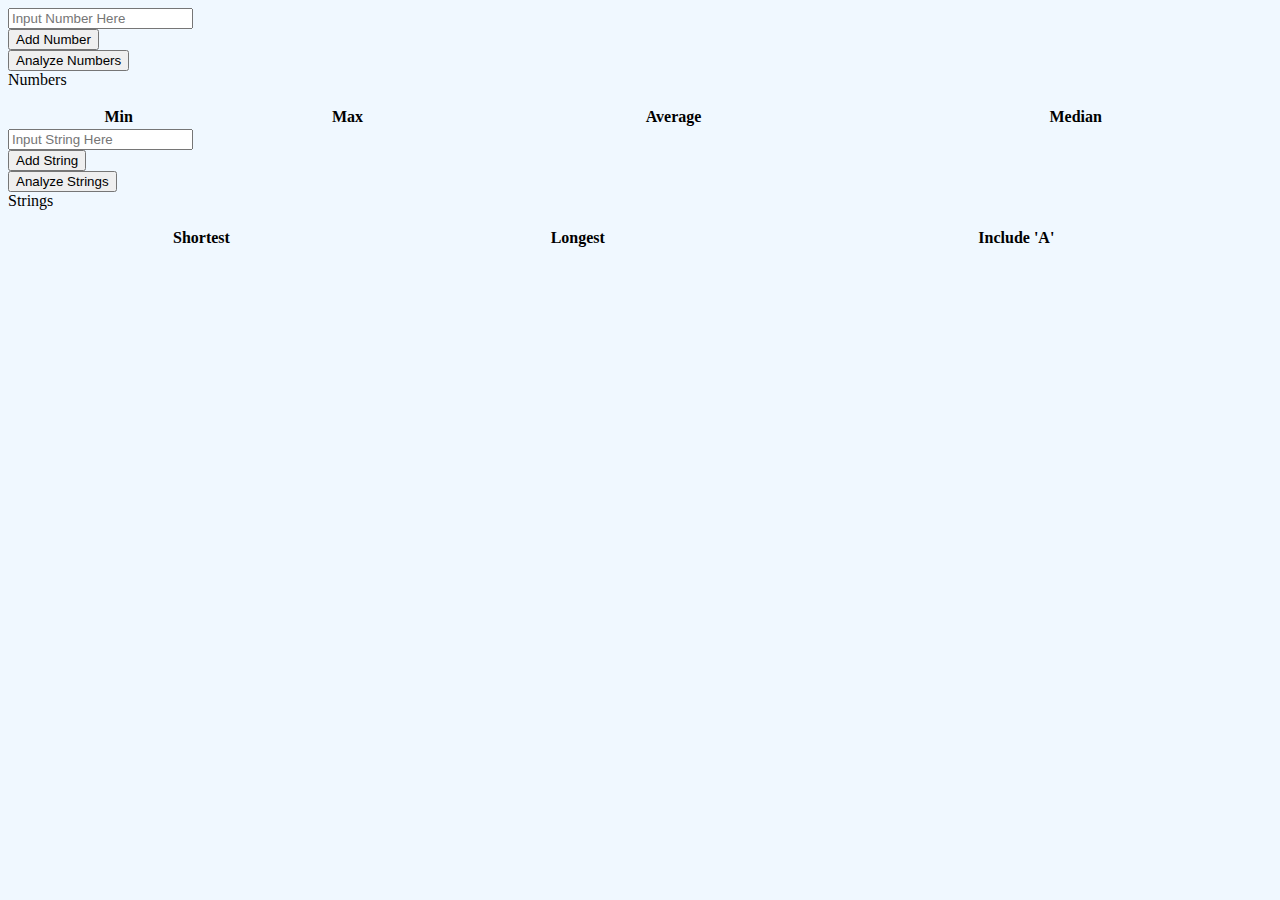
<file: HW/hw6/index.html>
<!DOCTYPE html>
<html lang="en">
<head>
    <meta charset="UTF-8">
    <!-- Required meta tags -->
    <meta charset="utf-8">
    <meta name="viewport" content="width=device-width, initial-scale=1, shrink-to-fit=no">

    <link rel="stylesheet" href="https://stackpath.bootstrapcdn.com/bootstrap/4.1.3/css/bootstrap.min.css" integrity="sha384-MCw98/SFnGE8fJT3GXwEOngsV7Zt27NXFoaoApmYm81iuXoPkFOJwJ8ERdknLPMO" crossorigin="anonymous">

    <script src="https://code.jquery.com/jquery-3.3.1.slim.min.js" integrity="sha384-q8i/X+965DzO0rT7abK41JStQIAqVgRVzpbzo5smXKp4YfRvH+8abtTE1Pi6jizo" crossorigin="anonymous"></script>
    <script src="https://cdnjs.cloudflare.com/ajax/libs/popper.js/1.14.3/umd/popper.min.js" integrity="sha384-ZMP7rVo3mIykV+2+9J3UJ46jBk0WLaUAdn689aCwoqbBJiSnjAK/l8WvCWPIPm49" crossorigin="anonymous"></script>
    <script src="https://stackpath.bootstrapcdn.com/bootstrap/4.1.3/js/bootstrap.min.js" integrity="sha384-ChfqqxuZUCnJSK3+MXmPNIyE6ZbWh2IMqE241rYiqJxyMiZ6OW/JmZQ5stwEULTy" crossorigin="anonymous"></script>

    <link rel="stylesheet" href="public/app.css">

    <title>HW6</title>
</head>
<body>
    <div class="container pt-3">
        <div class="row">
        <div class="col-6">
            <div class="input-group">
                <input type="number" placeholder="Input Number Here" class="form-control" id="number-input" required>
                <div class="input-group-append">
                    <button class="btn btn-outline-primary" type="button" id="add-number-btn">Add Number</button>
                </div>
                </div>
                <button type="button" class="btn btn-primary mt-3" id="analyze-number-btn">Analyze Numbers</button>

                <div class="row mt-3">
                    <div class="col-6">
                        <label for="numbers-list">
                            Numbers
                        </label>
                        <ul id="numbers-list">
                        </ul>
                    </div>
                    <div class="col-6">
                            <table id="number-table" style="width: 100%">
                                    <thead>
                                        <tr>
                                            <th>Min</th>
                                            <th>Max</th>
                                            <th>Average</th>
                                            <th>Median</th>
                                        </tr>
                                    </thead>
                                    <tbody>
                                    </tbody>
                                </table>
                    </div>
                </div>
        </div>
        <div class="col-6">
            <div class="input-group">
                <input type="text" placeholder="Input String Here" class="form-control" id="string-input" required>
                <div class="input-group-append">
                    <button class="btn btn-outline-primary" type="button" id="add-string-btn">Add String</button>
                </div>
            </div>
            <button type="button" class="btn btn-primary mt-3" id="analyze-string-btn">Analyze Strings</button>

            <div class="row mt-3">
                <div class="col-6">
                    <label for="string-list">Strings</label>
                    <ul id="string-list">
                    </ul>
                </div>
            
                <div class="col-6">
                    <table id="string-table" style="width: 100%">
                        <thead>
                            <tr>
                                <th>Shortest</th>
                                <th>Longest</th>
                                <th>Include 'A'</th>
                            </tr>
                        </thead>
                        <tbody>
                        </tbody>
                    </table>
                </div>
            </div>
        </div>
        
    </div>

    </div>
</body>

<script>
    let numbers = [];
    let strings = [];

    $(()=>{
        $('#number-input').keydown((e)=>{
            if(e.keyCode === 13){
                $('#add-number-btn').trigger('click');
            }
        });

        $('#string-input').keydown((e)=>{
            if(e.keyCode === 13){
                $('#add-string-btn').trigger('click');
            }
        });

        $('#add-number-btn').click(()=>{
            let number = Number($('#number-input').val());
            numbers.push(number);
            $('#numbers-list').append(`<li> ${ number } </li>`);
            $('input').val("");
        });

        $('#analyze-number-btn').click(()=>{
            console.log(numbers);
            analyzeNumbers(numbers);
        });

        $('#add-string-btn').click(()=>{
            let string = $('#string-input').val();
            strings.push(string);
            $('#string-list').append(`<li> ${ string } </li>`);
            $('input').val("");
        });

        $('#analyze-string-btn').click(()=>{
            analyzeStrings(strings);
        });

        function analyzeNumbers(numbers) {

            let min = Math.min(...numbers);
            let max = Math.max(...numbers);
            let sum = numbers.reduce((total, num)=>{
                return total + num;
            });

            let avg = sum / numbers.length;

            let values = numbers.sort((a,b)=>{
                return a-b;
            });

            if(values.length ===0) return 0;

            var half = Math.floor(values.length / 2);

            let median;

            if (values.length % 2)
                median = values[half];
            else
                median = (values[half - 1] + values[half]) / 2.0;

            let table = $('#number-table tbody');

            table.html("");
            table.append(`<tr><td>${min}</td><td>${max}</td><td>${avg}</td><td>${median}</td></tr>`);
        }

        function analyzeStrings() {
            //Find shortest in array by sorting smallest to biggest.
            let shortest_first = strings.sort((a,b)=>{
                return a.length - b.length;
            });

            let shortest = shortest_first[0];

            let longest_first = strings.sort((a,b)=>{
                return b.length - a.length;
            });

            let longest = longest_first[0];

            let a_strings = strings.map(val =>{
                if(val.includes('a') || val.includes('A')){
                    return val;
                }
            }).filter((val)=>{
                return val != null;
            });
            
            $('#string-table tbody').html("");
            $('#string-table tbody').append(`<tr><td>${shortest}</td><td>${longest}</td><td>${a_strings}</td></tr>`);
        }
    });



</script>
</html>
</file>
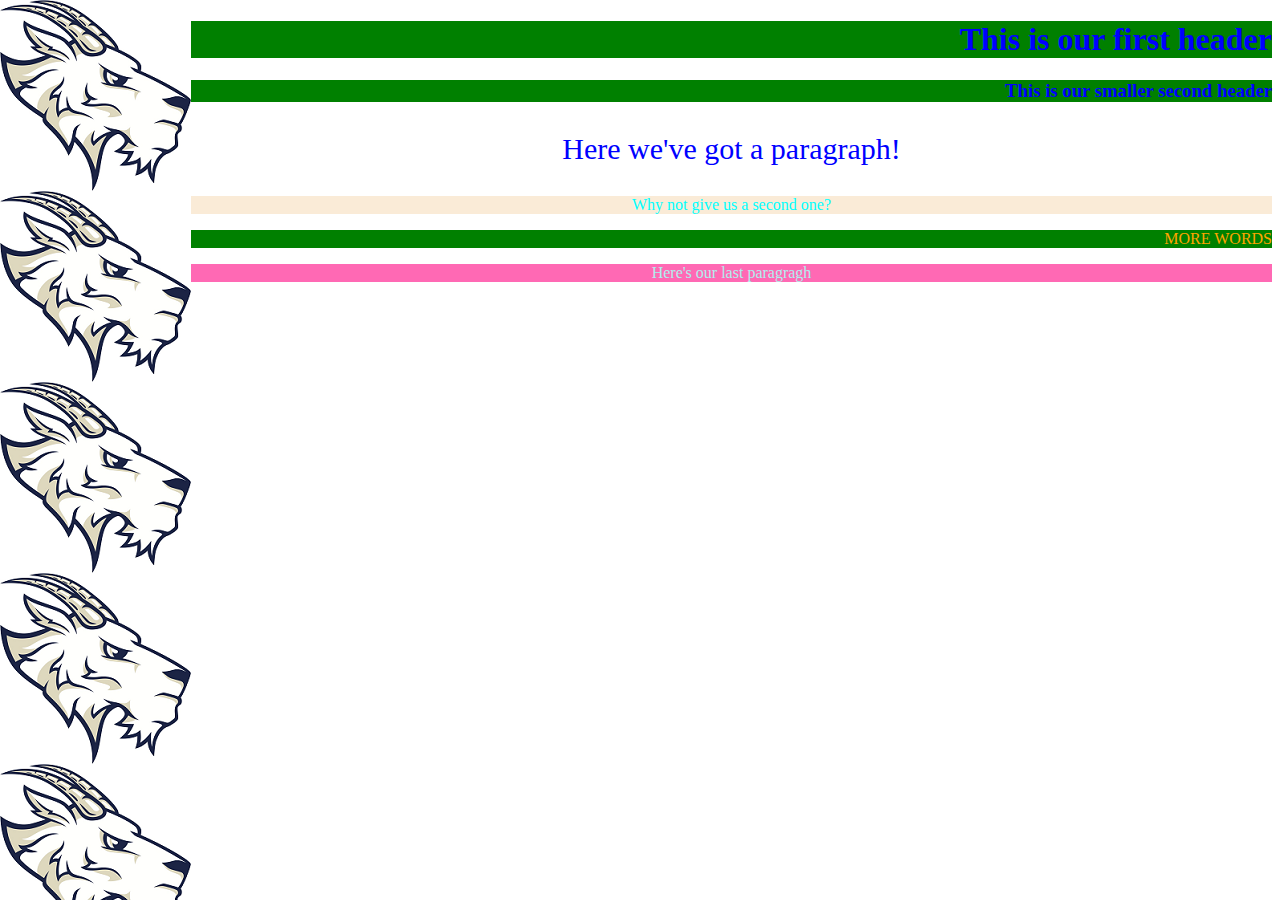
<file: class1/InClass1.html>
<!DOCTYPE html>
<html>
	<head>
		<link rel="stylesheet" href="./style.css">
		<title>In Class Assignment #1</title>
	</head>
	<body>
		<h1 style="text-align: right; background-color: green;"> This is our first header </h1>
		<h3 style="text-align: right; background-color: green;"> This is our smaller second header </h3>
		<p id="paragraph1" class="classOne"> Here we've got a paragraph! </p>
		<p id="paragraph2"> Why not give us a second one? </p>
		<p id="paragraph3" class="classTwo"> MORE WORDS </p>
		<p id="paragraph4"> Here's our last paragragh </p>
	</body>
</html>
</file>
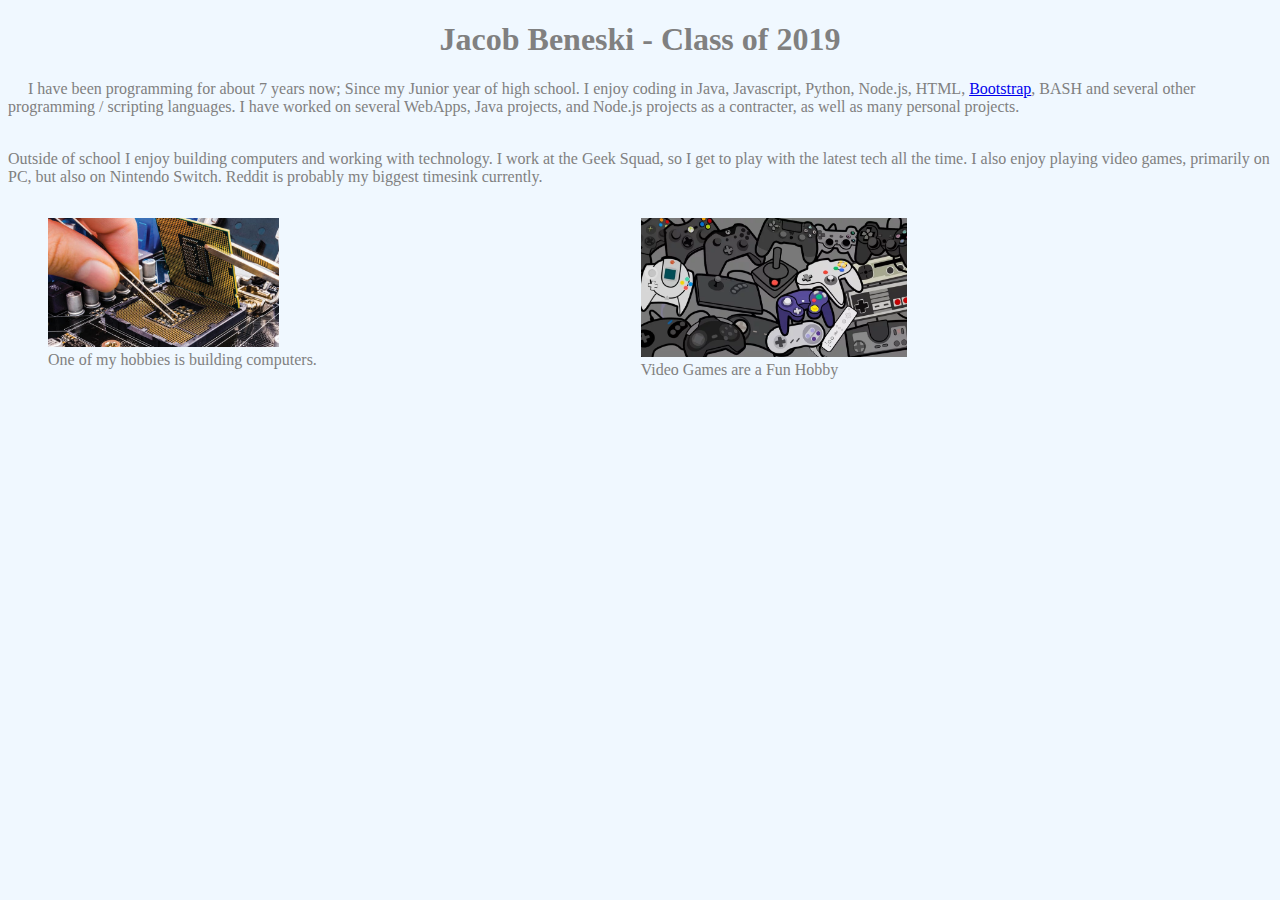
<file: hw1/hw1.html>
<!DOCTYPE html>
<html>
    <head>
        <title>Jacob Beneski - About Me</title>
        <link rel="stylesheet" href="./hw1.css">
    </head>
    <body>
        <div id="content">
                <h1>Jacob Beneski - Class of 2019</h1>
                <p>
                &emsp; I have been programming for about 7 years now; Since my Junior year of high school. I enjoy coding in Java, Javascript, Python, Node.js, HTML, <a href="https://getbootstrap.com/">Bootstrap</a>, BASH and several other programming / scripting languages. I have worked on several WebApps, Java projects, and Node.js projects as a contracter, as well as many personal projects.
                <br>
                <br>
                </p>
                <p>
                Outside of school I enjoy building computers and working with technology. I work at the Geek Squad, so I get to play with the latest tech all the time. I also enjoy playing video games, primarily on PC, but also on Nintendo Switch. Reddit is probably my biggest timesink currently.
                </p>
                <div id="images" style="margin-left:auto;margin-right:auto;">
                    <figure>
                        <a href="https://www.wired.com/story/how-to-build-a-pc/"><img src="images/cpu.jpg" alt="Image of Wrong Way to Install CPU" width="45%"></a>
                        <figcaption>One of my hobbies is building computers.</figcaption>
                    </figure>

                    <figure>
                        <a href="https://en.wikipedia.org/wiki/History_of_video_games"><img src="images/video_games.webp" alt="Image of Video Games" width="45%"></a>
                        <figcaption>Video Games are a Fun Hobby</figcaption>
                    </figure>
                </div>
        </div>
    </body>
</html>
</file>
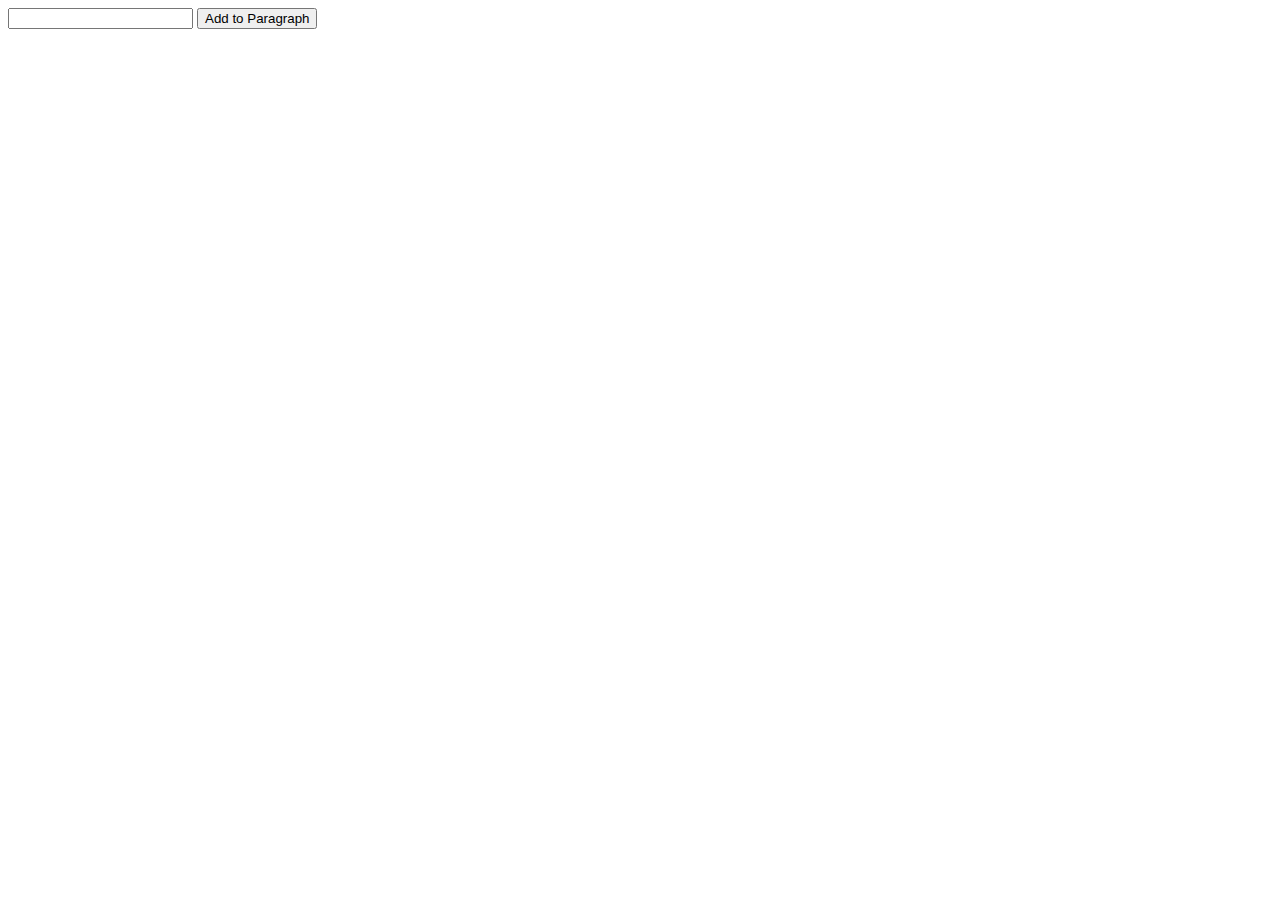
<file: In Class/jquery-inclass2.html>
<!DOCTYPE html>
<html>
    <head>
        <script src="https://ajax.googleapis.com/ajax/libs/jquery/3.3.1/jquery.min.js"></script>
    </head>
    <body>
        <input id="randomInput" type="text">

        <button onclick="addInput()">Add to Paragraph</button>

        <p id='paragraphField'></p>
    </body>

    <script>
        $('#randomInput').focus(()=>{
            $('#randomInput').css('background-color', 'orange');
        });

        $('#randomInput').blur(()=>{
            $('#randomInput').css('background-color', 'initial');
        });

        function addInput(){
            $('#paragraphField').append($('#randomInput').val());
        }


    
    </script>
</html>
</file>
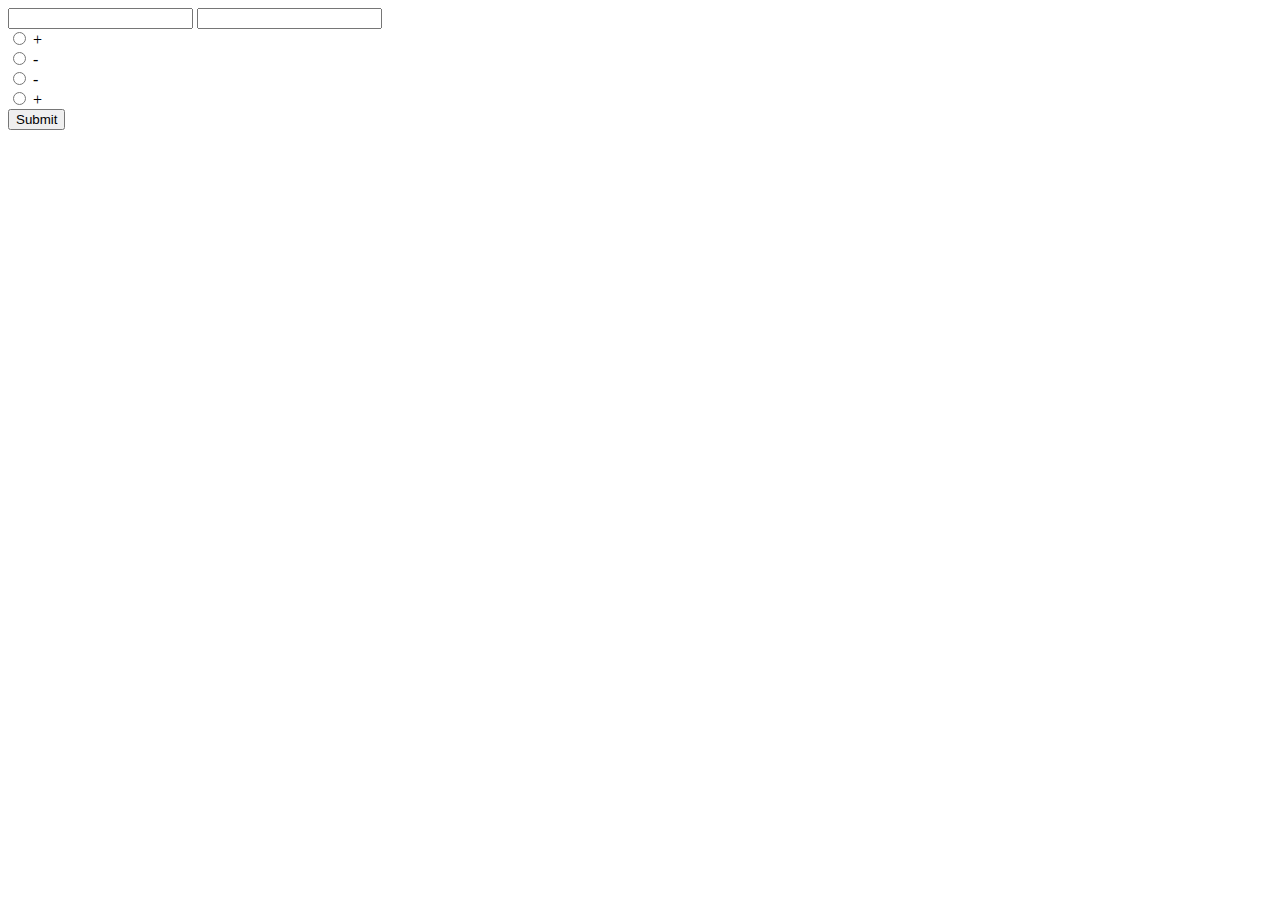
<file: In Class/JQueryPractice.html>
<!doctype HTML>
<html>
    <head>
        <link rel="stylesheet" href="https://stackpath.bootstrapcdn.com/bootstrap/4.1.3/css/bootstrap.min.css" integrity="sha384-MCw98/SFnGE8fJT3GXwEOngsV7Zt27NXFoaoApmYm81iuXoPkFOJwJ8ERdknLPMO" crossorigin="anonymous">

    </head>
    <body>
        <div class="container">
            <input type="number" id="">
            <input type="number" id="">
            <div class="form-check">
                <input type="radio" name="type" value="+" class="form-check-input" id="inputRadioPlus">
                <label class="form-check-label" for="inputRadioPlus">
                    +
                </label>
            </div>
            <div class="form-check">
                <input type="radio" name="type" value="+" class="form-check-input">
                <label class="form-check-label" for="inputRadioPlus">
                    -
                </label>
            </div>
            <div class="form-check">
                <input type="radio" name="type" value="+" class="form-check-input">
                <label class="form-check-label" for="inputRadioPlus">
                        -
                    </label>
            </div>
            <div class="form-check">
                <input type="radio" name="type" value="+" class="form-check-input"> +
            </div>
            <div>
                <button type="button" id="submit-btn" class="btn btn-primary">Submit</button>
            </div>
        </div>
        <script src="https://code.jquery.com/jquery-3.3.1.slim.min.js" integrity="sha384-q8i/X+965DzO0rT7abK41JStQIAqVgRVzpbzo5smXKp4YfRvH+8abtTE1Pi6jizo" crossorigin="anonymous"></script>
        <script src="https://cdnjs.cloudflare.com/ajax/libs/popper.js/1.14.3/umd/popper.min.js" integrity="sha384-ZMP7rVo3mIykV+2+9J3UJ46jBk0WLaUAdn689aCwoqbBJiSnjAK/l8WvCWPIPm49" crossorigin="anonymous"></script>
        <script src="https://stackpath.bootstrapcdn.com/bootstrap/4.1.3/js/bootstrap.min.js" integrity="sha384-ChfqqxuZUCnJSK3+MXmPNIyE6ZbWh2IMqE241rYiqJxyMiZ6OW/JmZQ5stwEULTy" crossorigin="anonymous"></script>


    </body>
</html>
</file>
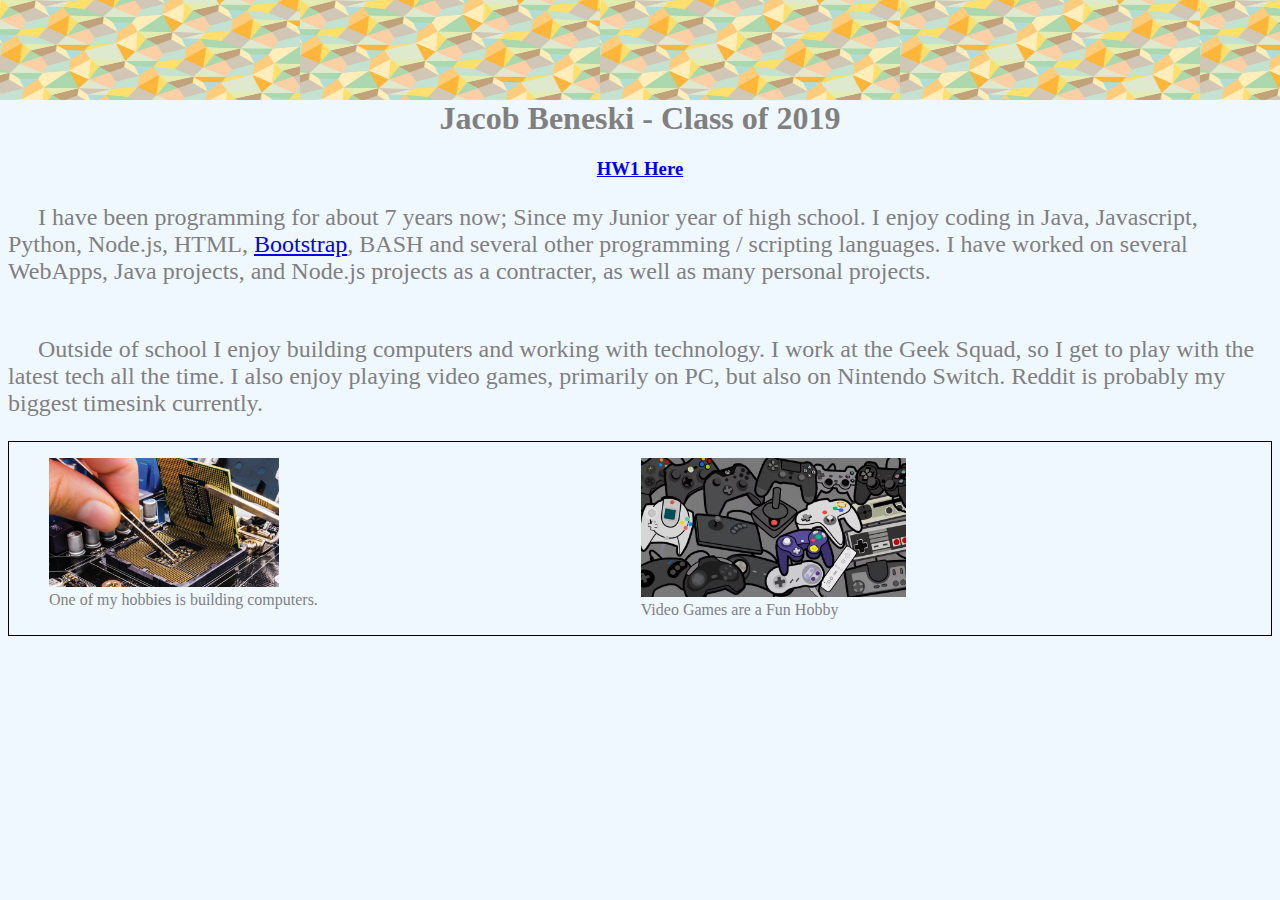
<file: HW/hw2/hw2.html>
<!DOCTYPE html>
<html>
    <head>
        <title>Jacob Beneski - About Me</title>
        <link rel="stylesheet" href="./hw2.css">
    </head>
    <body>
        <div id="content">
                <h1>Jacob Beneski - Class of 2019</h1>
                <h3><a href="/web_programming/hw/hw1/hw1.html">HW1 Here</a></h3>
                <p>
                &emsp; I have been programming for about 7 years now; Since my Junior year of high school. I enjoy coding in Java, Javascript, Python, Node.js, HTML, <a href="https://getbootstrap.com/">Bootstrap</a>, BASH and several other programming / scripting languages. I have worked on several WebApps, Java projects, and Node.js projects as a contracter, as well as many personal projects.
                <br>
                <br>
                </p>
                <p>
                &emsp; Outside of school I enjoy building computers and working with technology. I work at the Geek Squad, so I get to play with the latest tech all the time. I also enjoy playing video games, primarily on PC, but also on Nintendo Switch. Reddit is probably my biggest timesink currently.
                </p>
                <div id="images" style="margin-left:auto;margin-right:auto;">
                    <figure>
                        <a href="https://www.wired.com/story/how-to-build-a-pc/"><img src="images/cpu.jpg" alt="Image of Wrong Way to Install CPU" width="45%"></a>
                        <figcaption>One of my hobbies is building computers.</figcaption>
                    </figure>

                    <figure>
                        <a href="https://en.wikipedia.org/wiki/History_of_video_games"><img src="images/video_games.webp" alt="Image of Video Games" width="45%"></a>
                        <figcaption>Video Games are a Fun Hobby</figcaption>
                    </figure>
                </div>
        </div>
    </body>
</html>
</file>
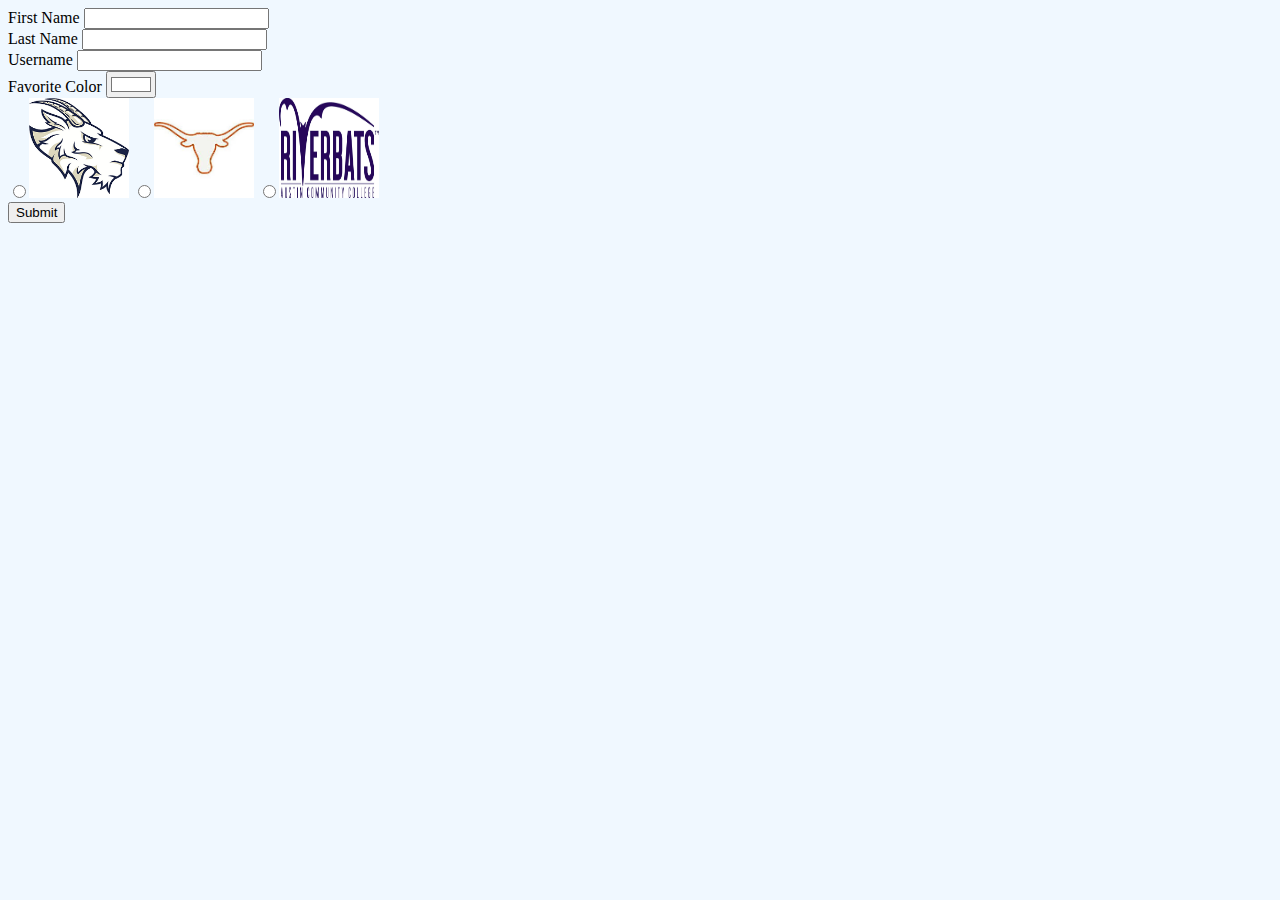
<file: HW/JQueryHW/JQueryHW.html>
<!DOCTYPE html>
<html lang="en">
<head>
    <meta charset="UTF-8">
    <!-- Required meta tags -->
    <meta charset="utf-8">
    <meta name="viewport" content="width=device-width, initial-scale=1, shrink-to-fit=no">

    <link rel="stylesheet" href="https://stackpath.bootstrapcdn.com/bootstrap/4.1.3/css/bootstrap.min.css" integrity="sha384-MCw98/SFnGE8fJT3GXwEOngsV7Zt27NXFoaoApmYm81iuXoPkFOJwJ8ERdknLPMO" crossorigin="anonymous">

    <script src="https://code.jquery.com/jquery-3.3.1.slim.min.js" integrity="sha384-q8i/X+965DzO0rT7abK41JStQIAqVgRVzpbzo5smXKp4YfRvH+8abtTE1Pi6jizo" crossorigin="anonymous"></script>
    <script src="https://cdnjs.cloudflare.com/ajax/libs/popper.js/1.14.3/umd/popper.min.js" integrity="sha384-ZMP7rVo3mIykV+2+9J3UJ46jBk0WLaUAdn689aCwoqbBJiSnjAK/l8WvCWPIPm49" crossorigin="anonymous"></script>
    <script src="https://stackpath.bootstrapcdn.com/bootstrap/4.1.3/js/bootstrap.min.js" integrity="sha384-ChfqqxuZUCnJSK3+MXmPNIyE6ZbWh2IMqE241rYiqJxyMiZ6OW/JmZQ5stwEULTy" crossorigin="anonymous"></script>

    <link rel="stylesheet" href="public/app.css">
    <title>JQuery HW</title>
</head>
<body>
    <div class="container pt-3">
        <div class="row justify-content-center">
            <form>
                <div class="form-group">
                    <label for="fname">First Name</label>
                    <input type="text" class="form-control" id="fname" required>
                </div>
                <div class="form-group">
                    <label for="lname">Last Name</label>
                    <input type="text" class="form-control" id="lname" required>
                </div>
                <div class="form-group">
                    <label for="uname">Username</label>
                    <input type="text" class="form-control" id="uname" required>
                </div>
                <div class="form-group">
                    <label for="color">Favorite Color</label>
                    <input type="color" class="form-control" value="#FFFFFF" id="color">
                </div>
                <div class="form-group">
                    <label for="radio1" class="form-check-label"><input type="radio" class="form-check" name="mascot" id="radio1"><img src="public/StEdsToppers.png" height="100px" width="100px"></label>
                    <label for="radio2" class="form-check-label"><input type="radio" class="form-check" name="mascot" id="radio2"><img src="public/UT.jpeg" height="100px" width="100px"></label>
                    <label for="radio3" class="form-check-label"><input type="radio" class="form-check" name="mascot" id="radio3"><img src="public/ACC.jpg" height="100px" width="100px"></label>
                </div>
                <button type="button" class="btn btn-primary" id="submit-btn">Submit</button>
            </form>
        </div>
        <div class="row justify-content-center">
            <span id="results"></span>
        </div>
    </div>
</body>

<script>
    $(document).ready(function (){
        $('#submit-btn').click(function(){
            $.post({
                'url': ''
            })
            $('#results').append('data');
            alert('clicked');
        });

        $('#color').on('change', function(){
            $('body').css('color', $(this).val());
        });

        $('input[type=text]').on({
            'focus': function(){
                $(this).css('background-color', '#A9DEF9');
            },
            'blur': function(){
                $(this).css('background-color', 'initial');
            }
        });
    });

</script>
</html>
</file>
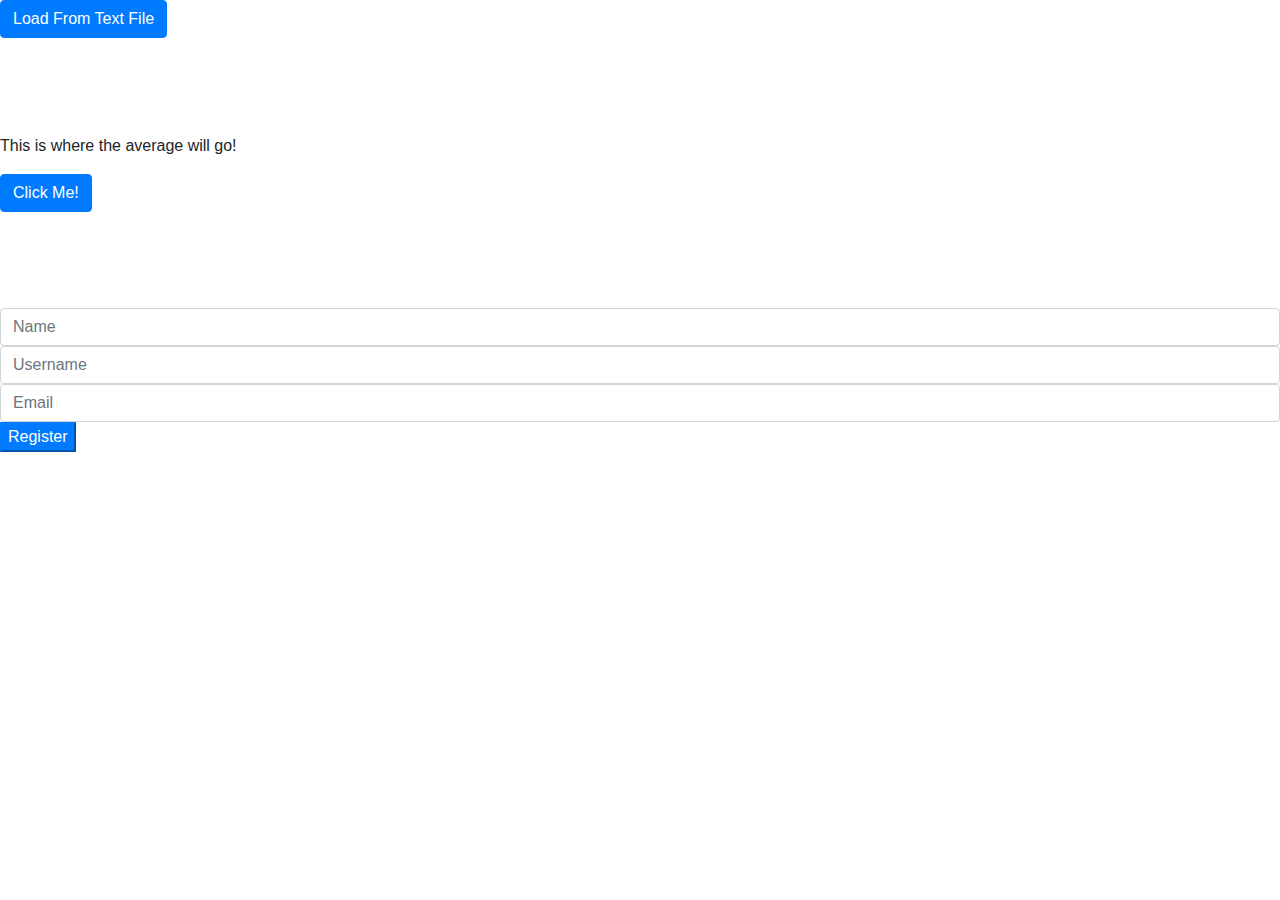
<file: In Class/AJAX Practice/AJAX1.html>
<!doctype HTML>
<html>
    <head>
        <title>HTML</title>
        <link rel="stylesheet" href="https://maxcdn.bootstrapcdn.com/bootstrap/4.0.0/css/bootstrap.min.css" integrity="sha384-Gn5384xqQ1aoWXA+058RXPxPg6fy4IWvTNh0E263XmFcJlSAwiGgFAW/dAiS6JXm" crossorigin="anonymous">
    </head>
    <body>
        <div>
                <div id="div1">
                </div>
                <button id="load-btn" class="btn btn-primary">Load From Text File</button>
        </div>
        <br>
        <br>
        <br>
        <br>
        <div>
            <p id=p1>This is where the average will go!</p>
            <button class="btn btn-primary" id="avg-btn">Click Me!</button>
        </div>
        <br>
        <br>
        <br>
        <br>
        <div>
            <form id="register-form">
                <input type="text" class="form-control" id="name" placeholder="Name" name="name" required>
                <input type="text" class="form-control" id="username" placeholder="Username" name="username" required>
                <input type="text" class="form-control" id="email" placeholder="Email" name="email" required>
                <button class="brn btn-primary" id="register-btn" type="button">Register</button>
            </form>
            <p id="p2"></p>
        </div>
    </body>

<p id="paragraph"></p>


<script src="https://code.jquery.com/jquery-3.2.1.min.js"></script>
<script src="https://cdnjs.cloudflare.com/ajax/libs/popper.js/1.12.9/umd/popper.min.js" integrity="sha384-ApNbgh9B+Y1QKtv3Rn7W3mgPxhU9K/ScQsAP7hUibX39j7fakFPskvXusvfa0b4Q" crossorigin="anonymous"></script>
<script src="https://maxcdn.bootstrapcdn.com/bootstrap/4.0.0/js/bootstrap.min.js" integrity="sha384-JZR6Spejh4U02d8jOt6vLEHfe/JQGiRRSQQxSfFWpi1MquVdAyjUar5+76PVCmYl" crossorigin="anonymous"></script>

<script>
        $('#load-btn').click(()=>{
            $('#div1').load('http://jbeneski.create.stedwards.edu/web_programming/in_class/text.txt');
        });

        $('#avg-btn').click(()=>{
            $.get('http://jbeneski.create.stedwards.edu/web_programming/in_class/avg.php', (data)=>{
                $('#p1').append(`<br> ${data}`);
            });
        });

        $('#register-btn').click(()=>{
            $.post( "http://jbeneski.create.stedwards.edu/web_programming/in_class/register.php", $('#register-form').serialize())
            .done(function( data ) {
                $('#p2').html(data);
            });
        });
</script>
</html>
</file>
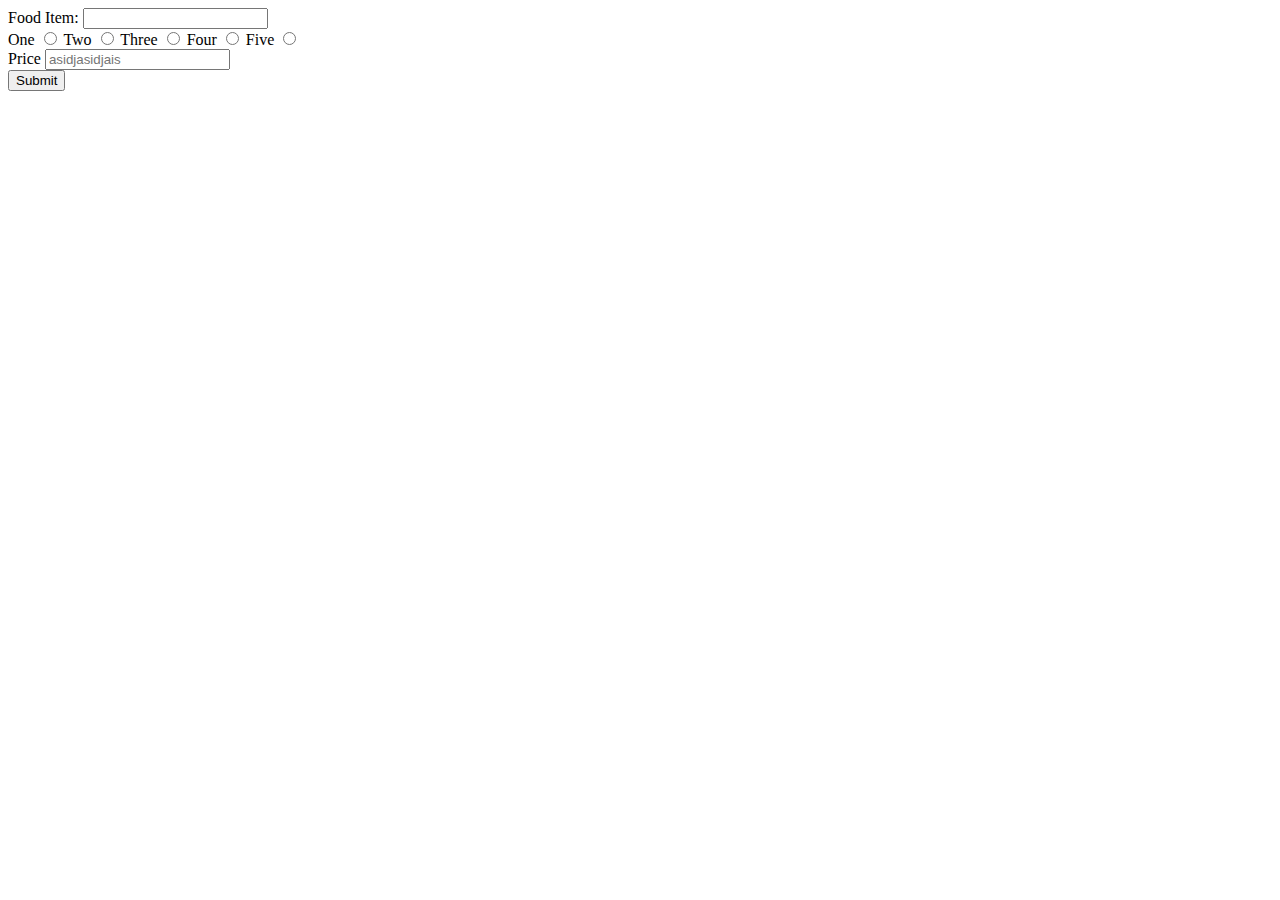
<file: In Class/class3/food.html>
<!DOCTYPE html>
<html>
<head>
    <title>Food Order</title>
</head>
<body>
    <form action="food.php" method="POST">
            <div>
                    <label for="food">Food Item: </label>
                    <input name="food" type="text" id="food">

            </div>
            <div>
                    <label for="one">One</label>
                    <input name="quantity" type="radio" value="1" id="one">
                    <label for="two">Two</label>
                    <input name="quantity" type="radio" value="2" id="two">
                    <label for="three">Three</label>
                    <input name="quantity" type="radio" value="3" id="three">
                    <label for="four">Four</label>
                    <input name="quantity" type="radio" value="4" id="four">
                    <label for="five">Five</label>
                    <input name="quantity" type="radio" value="5" id="five">
            </div>

            <div>
                    <label for="price">Price</label>
                    <input name='price' type="text" placeholder="asidjasidjais">
            </div>
        <button type="submit">Submit</button>
    </form>
</body>
</html>
</file>
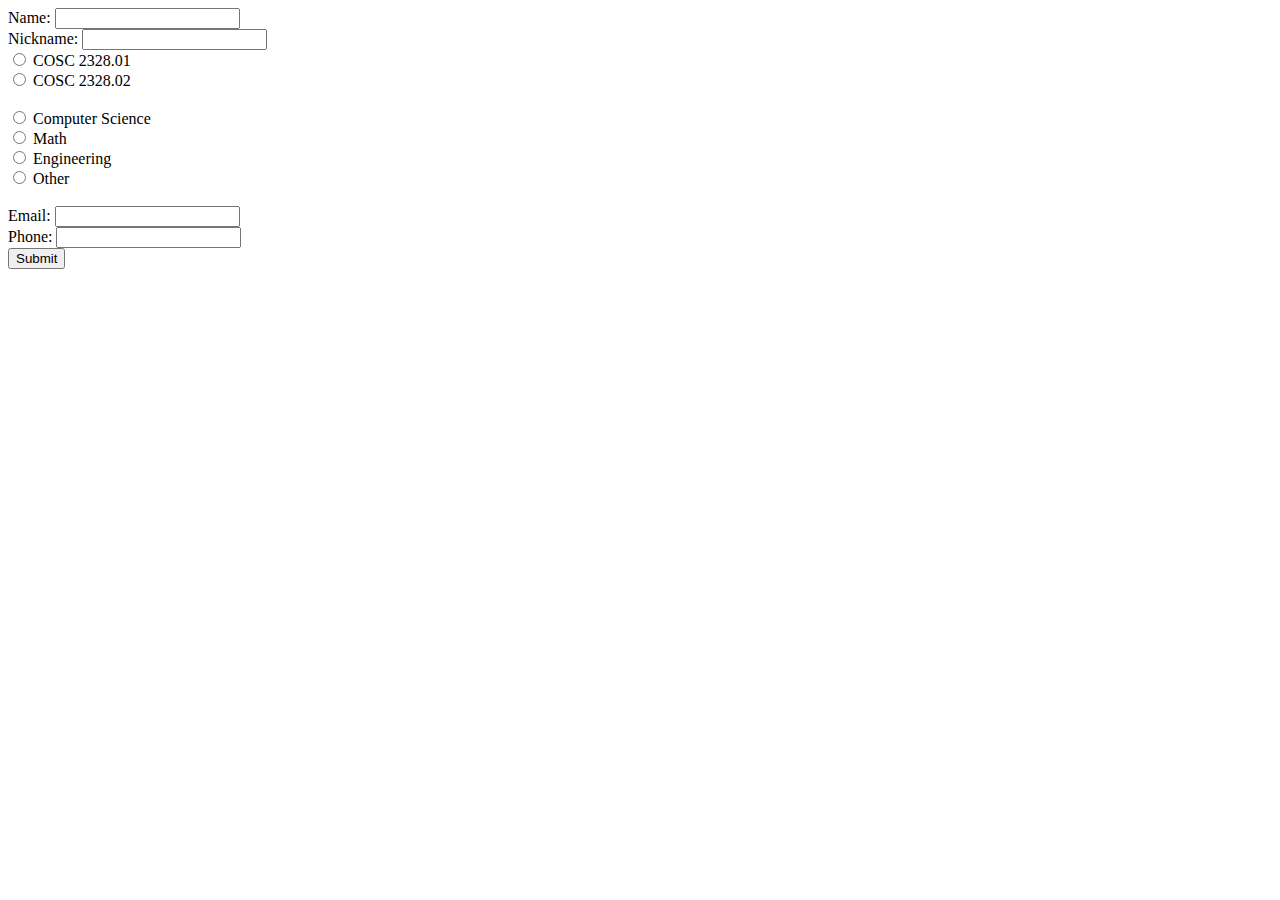
<file: In Class/class3/In Class Forms/example3.html>
<!DOCTYPE html>
<html>
<body>

<form action="example3.php" method="post">
Name: <input type="text" name="name"><br>
Nickname: <input type="text" name="nname"><br>
<input type="radio" name="class" value="COSC 2328.01"> COSC 2328.01<br>
<input type="radio" name="class" value="COSC 2328.02"> COSC 2328.02<br>
<br>
<input type="radio" name="major" value="CompSci"> Computer Science<br>
<input type="radio" name="major" value="Math"> Math<br>
<input type="radio" name="major" value="Engineering"> Engineering<br>
<input type="radio" name="major" value="Other"> Other<br>
<br>
Email: <input type="text" name="email"><br>
Phone: <input type="text" name="phone"><br>

<input type="submit">
</form>

</body>
</html>
</file>
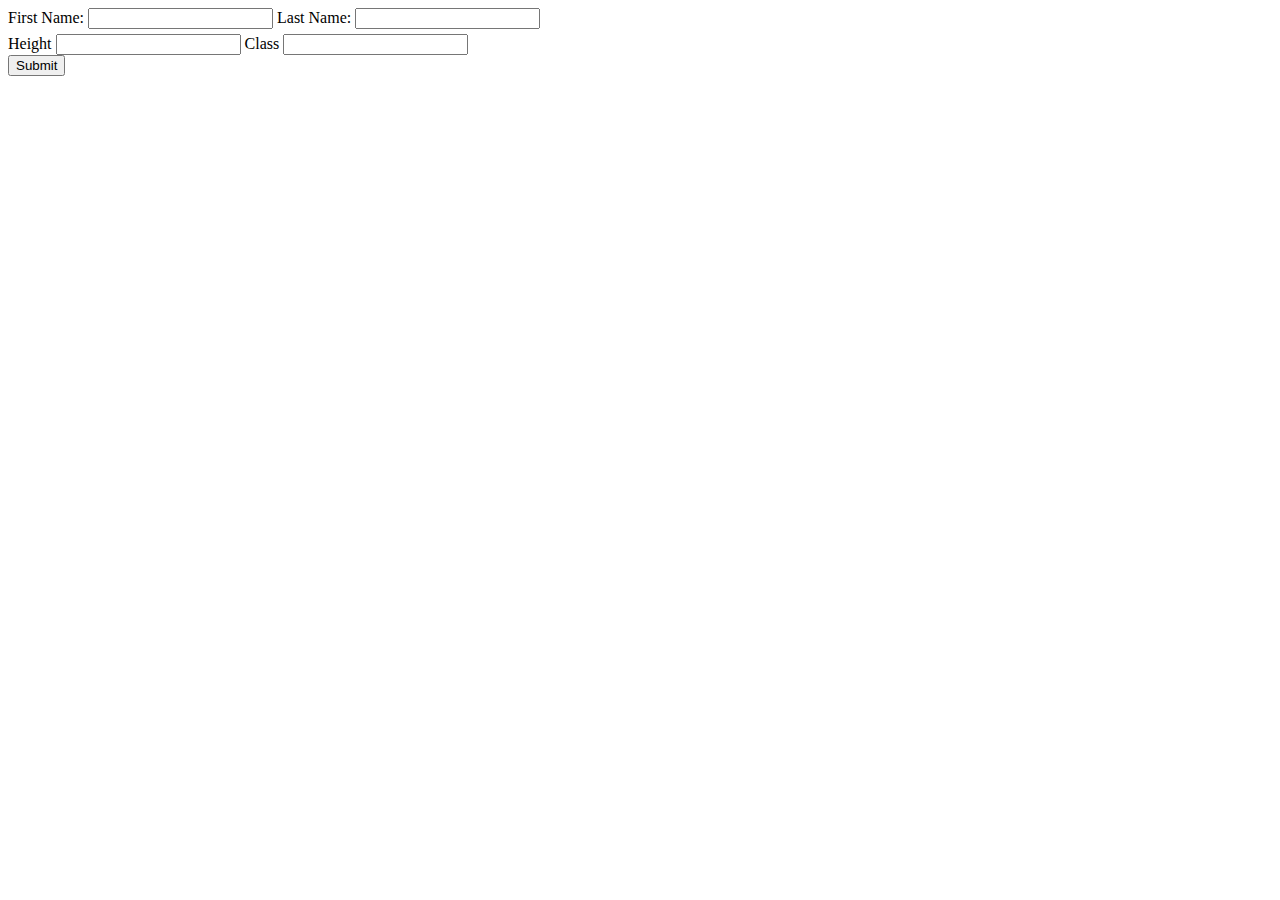
<file: In Class/class3/In Class Forms/welcome2.html>
<!DOCTYPE html>
<html>
<head>
    <title>Form Practice</title>
</head>
<body>
    <form action="welcome2.php" method="POST">
        <div>
                <label for="fname">First Name: </label>
                <input name="fname" type="text" id="fname">
                <label for="lname">Last Name: </label>
                <input name="lname" type="text" id="lname">
        </div>
        <div style="padding-top: 5px;">
                <label for="height">Height </label>
                <input name="height" type="number" id="height">
                <label for="class">Class </label>
                <input name="class" type="text" id="class">
        </div>

        <button type="submit">Submit</button>
    </form>
</body>
</html>
</file>
<file: HW/hw6/public/app.css>
body {
    background-color: aliceblue;
}
</file>
<file: class1/style.css>
html {
    background-image: url('./StEdsToppers.png');
    background-repeat: repeat-y;
}

body {
    margin-left: 191px;
}

h1, h3 {
    color: blue;
}

p {
    text-align: center;
}

#paragraph2 {
    background-color: antiquewhite;
    color: aqua;
}
#paragraph3 {
    color: orange;
}

#paragraph4 {
    background-color: hotpink;
    color: paleturquoise;
}

.classOne {
    text-align: center;
    color: blue;
    font-size: 30px;
}

.classTwo {
    text-align: right;
    background-color: green;
}
</file>
<file: hw1/hw1.css>
body {
    color: Gray;
    background-color: aliceblue;
}

#content h1{
    text-align: center;
}

#images{
    display: flex;
    margin-top: 15px;
}
</file>
<file: HW/hw2/hw2.css>
body {
    color: Gray;
    background-color: aliceblue;
    background-image: url('./images/pattern.jpg');
    background-size: 300px 100px;
    background-repeat: repeat-x;
}

#content h1, h3{
    text-align: center;
}

#content p {
    font-size: 150%;
}

#content {
    margin-top: 100px;
}

#images{
    border: black 1px solid;
    display: flex;
    margin-top: 15px;
}
</file>
<file: HW/JQueryHW/public/app.css>
body {
    background-color: aliceblue;
}
</file>
